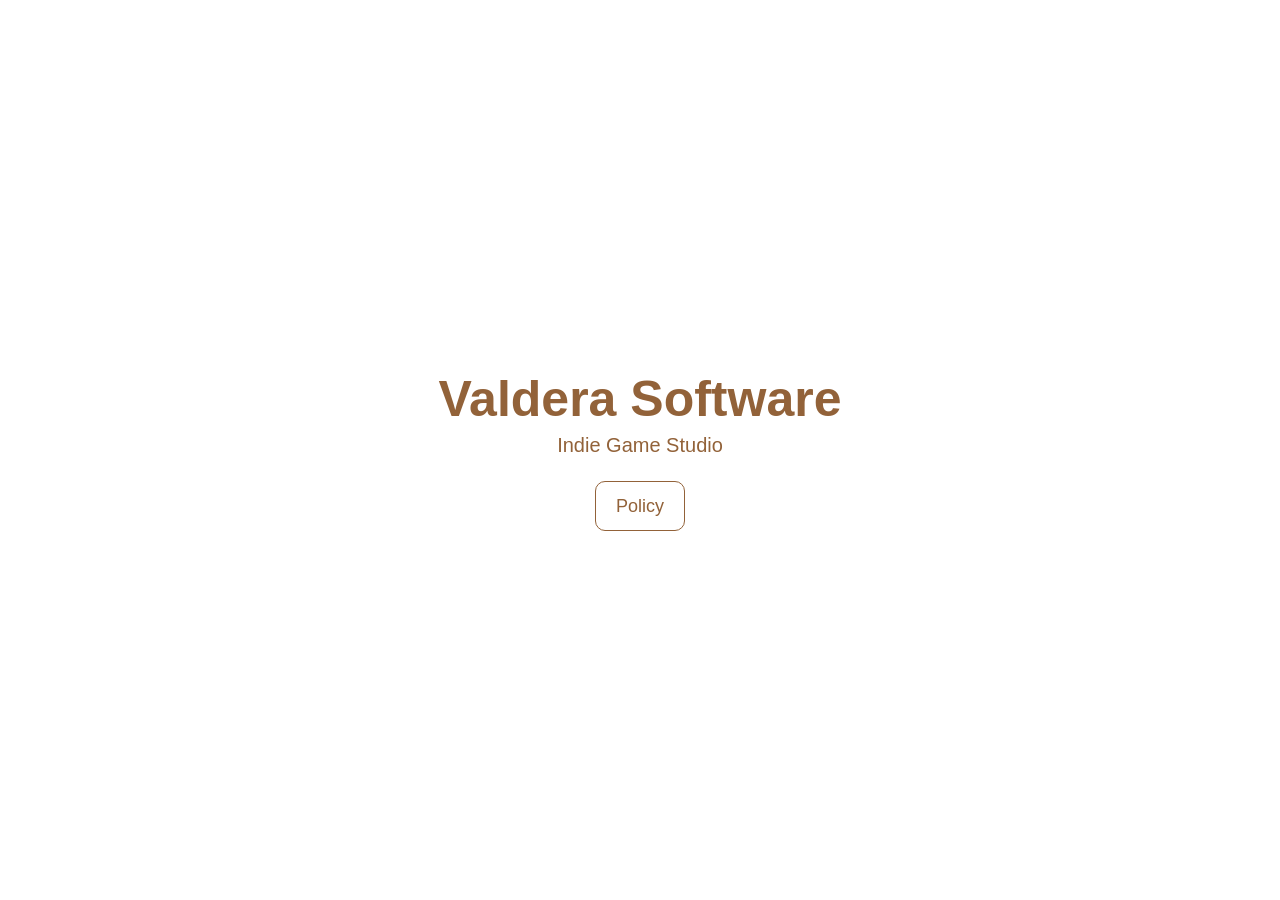
<file: index.html>
<html lang="en">
<head> 
	<meta charset="UTF-8">
	<meta name="viewport" content="width=device-width,initial-scale=1.0">
	<meta http-equiv="X-UA-Compatible" content="ie-adge">
	<link rel="stylesheet" href="style.css">
</head>
<body>	
<header id="showcase">
  <h1>Valdera Software</h1>
  <p>Indie Game Studio </p>
  <a href="privacyPolicy.html" class="button">Policy</a>
  
</header>

</body>

</html>
</file>
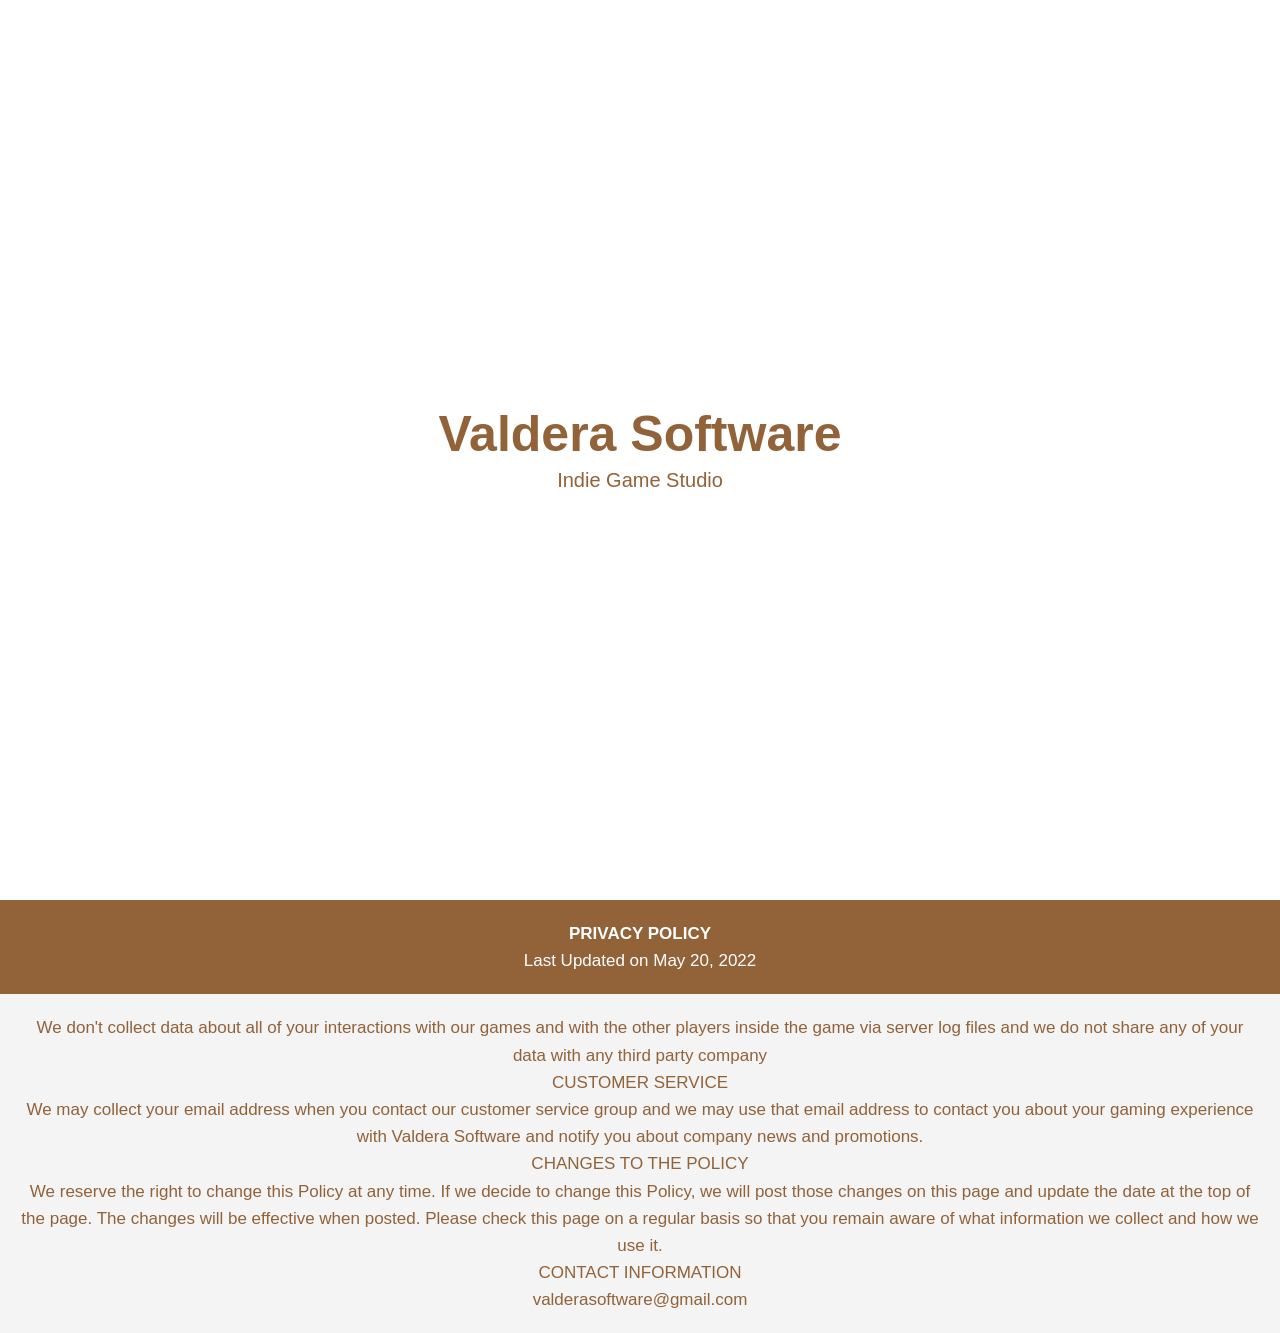
<file: privacyPolicy.html>
<html lang="en">
<head> 
	<meta charset="UTF-8">
	<meta name="viewport" content="width=device-width,initial-scale=1.0">
	<meta http-equiv="X-UA-Compatible" content="ie-adge">
	<link rel="stylesheet" href="style.css">
</head>
<body>	
<header id="showcase">
  <h1>Valdera Software</h1>
  <p>Indie Game Studio</p>
  
</header>

<section id="section-a">
<h4 class="header-text">PRIVACY POLICY</h4>
  <ul>Last Updated on May 20, 2022</ul>
</section>
<section id="section-b">
  <p>We don't collect data about all of your interactions with our games and with the other players inside the game via server log files and we do not share any of your data with any third party company</p>
 <p>CUSTOMER SERVICE</p>
We may collect your email address when you contact our customer service group and we may use that email address to contact you about your gaming experience with Valdera Software and notify you about company news and promotions.
<p>CHANGES TO THE POLICY</p>
We reserve the right to change this Policy at any time. If we decide to change this Policy, we will post those changes on this page and update the date at the top of the page. The changes will be effective when posted. Please check this page on a regular basis so that you remain aware of what information we collect and how we use it.

<p>CONTACT INFORMATION</p>
<p>valderasoftware@gmail.com</p>
</section>

</body>

</html>
</file>
<file: style.css>
*{
  margin:0;
  padding:0;
}

body{
  margin:0;
  font-family: Arial, "Helvetica Neue", Helvetica, sans-serif;
  font-size:17px;
  color:#926239;
  line-height:1.6;
}

#showcase{
  background-image:url('http://traversymedia.com/downloads/assets/beachshowcase.jpg');
  background-size:cover;
  background-position:center;
  height:100vh;
  display:flex;
  flex-direction:column;
  justify-content:center;
  align-items:center;
  text-align:center;
  padding:0 20px;
}

#showcase h1{
  font-size:50px;
  line-height:1.2;
}

#showcase p{
  font-size:20px;
}

#showcase .button{
  font-size:18px;
  text-decoration:none;
  color:#926239;
  border:#926239 1px solid;
  padding:10px 20px;
  border-radius:10px;
  margin-top:20px;
}

#showcase .button:hover{
  background:#926239;
  color:#fff;
}

#section-a{
  padding:20px;
  background:#926239;
  color:#fff;
  text-align:center;
}

#section-b{
  padding:20px;
  background:#f4f4f4;
  text-align:center;
}

#section-c{
  display:flex;
}

#section-c div{
  padding:20px;
}

#section-c .box-1, #section-c .box-3{
  background:#926239;
  color:#fff;
}

#section-c .box-2{
  background:#f9f9f9;
}
</file>
